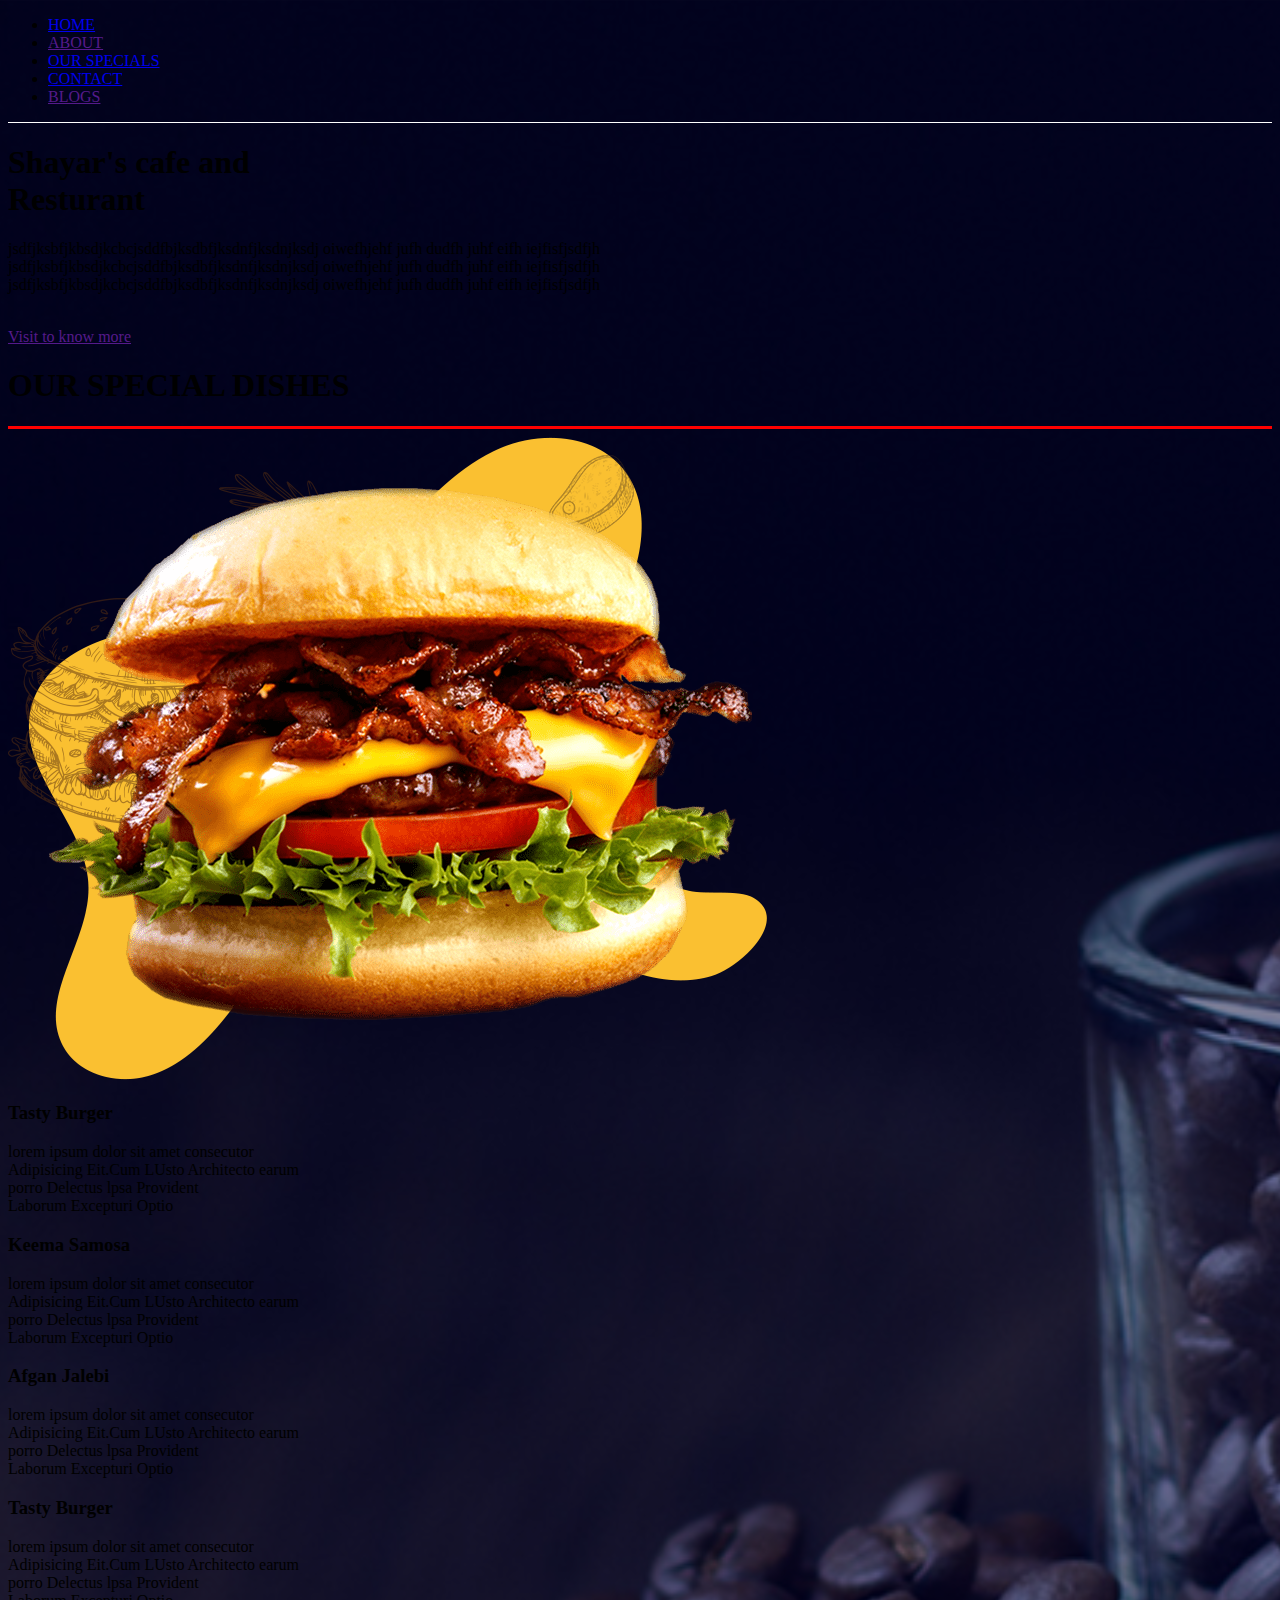
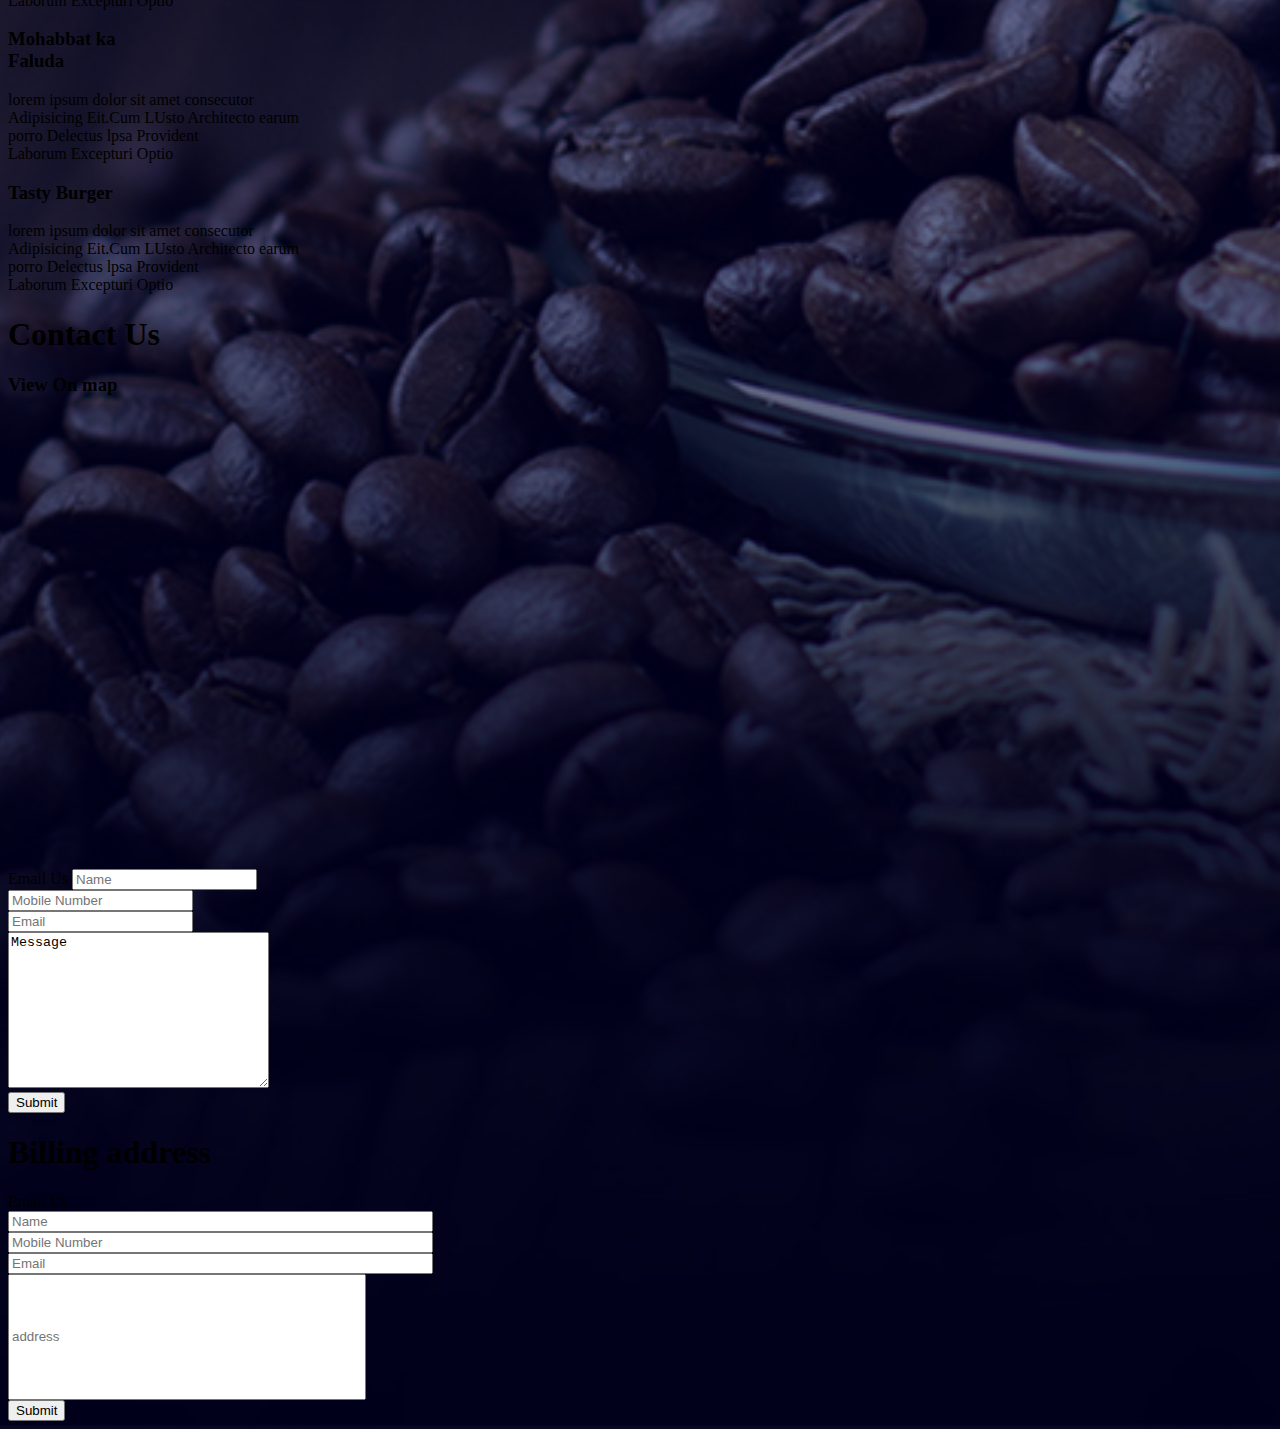
<file: index.html>
<!DOCTYPE html>
<html lang="en">

<head>
    <meta charset="UTF-8">
    <meta http-equiv="X-UA-Compatible" content="IE=edge">
    <meta name="viewport" content="width=device-width, initial-scale=1.0">
    <title>shayar's cafe</title>
    <link rel="preconnect" href="https://fonts.googleapis.com">
    <link rel="preconnect" href="https://fonts.gstatic.com" crossorigin>
    <link
        href="https://fonts.googleapis.com/css2?family=Cedarville+Cursive&family=Poppins:wght@100;300;400;600;700&display=swap"
        rel="stylesheet">
    <link rel="stylesheet" href="style.css">

</head>

<body>
    <section class="top" id="poy">

        <div class="nav-links">
          
            <ul>
                <li><a href="#poy">HOME</a></li>
                <li><a href="">ABOUT</a></li>
                <li><a href="#specials">OUR SPECIALS</a></li>

                <li><a href="#contact">CONTACT</a></li>
                <li><a href="">BLOGS</a></li>

            </ul>
            <hr color="white" size="1">

        </div>
        </nav>
        <div class="text-box">
            <h1>
                <spam class="hey">Shayar</spam>'s cafe and <br>
                <spam class="spa">Resturant</spam><br>
            </h1>

            <p class="about"> jsdfjksbfjkbsdjkcbcjsddfbjksdbfjksdnfjksdnjksdj oiwefhjehf jufh dudfh juhf eifh
                iejfisfjsdfjh
                <br>jsdfjksbfjkbsdjkcbcjsddfbjksdbfjksdnfjksdnjksdj oiwefhjehf jufh dudfh juhf eifh iejfisfjsdfjh
                <br>jsdfjksbfjkbsdjkcbcjsddfbjksdbfjksdnfjksdnjksdj oiwefhjehf jufh dudfh juhf eifh iejfisfjsdfjh
            </p>
            <br><a href="" class="botton">Visit to know more</a>

        </div>

    </section>
    <section class="ndclass" id="specials">
        <h1 class="nhed">OUR <spam class="nhedd">SPECIAL</spam> DISHES</h1>
        <hr color="red" size="3px">
        <img src="home-img.png" alt="" class="pho">
        <div class="aphoto">
    
            <h3 class="ha">Tasty Burger</h3>
            <p class="aaphoto">lorem ipsum dolor sit amet consecutor <br>Adipisicing Eit.Cum LUsto Architecto earum
                <br>porro Delectus lpsa Provident <br>Laborum Excepturi Optio</p>
        </div>
        <div class="bphoto">
            <h3 class="ha">Keema Samosa</h3>
            <p class="aaphoto">lorem ipsum dolor sit amet consecutor <br>Adipisicing Eit.Cum LUsto Architecto earum
                <br>porro Delectus lpsa Provident <br>Laborum Excepturi Optio</p>
        </div>
        <div class="cphoto">
            <h3 class="ha">Afgan Jalebi</h3>
            <p class="aaphoto">lorem ipsum dolor sit amet consecutor <br>Adipisicing Eit.Cum LUsto Architecto earum
                <br>porro Delectus lpsa Provident <br>Laborum Excepturi Optio</p>
        </div>
        <div class="dphoto">
            <h3 class="ha">Tasty Burger</h3>
            <p class="aaphoto">lorem ipsum dolor sit amet consecutor <br>Adipisicing Eit.Cum LUsto Architecto earum
                <br>porro Delectus lpsa Provident <br>Laborum Excepturi Optio</p>
        </div>
        <div class="ephoto">
            <h3 class="ha">Mohabbat ka <br>Faluda</h3>
            <p class="aaphoto">lorem ipsum dolor sit amet consecutor <br>Adipisicing Eit.Cum LUsto Architecto earum
                <br>porro Delectus lpsa Provident <br>Laborum Excepturi Optio</p>
    
        </div>
        <div class="fphoto">
            <h3 class="ha">Tasty Burger</h3>
            <p class="aaphoto">lorem ipsum dolor sit amet consecutor <br>Adipisicing Eit.Cum LUsto Architecto earum
                <br>porro Delectus lpsa Provident <br>Laborum Excepturi Optio</p>
        </div>
    
    </section>
    
    
   
    <section class="thirdsection" id="contact">
        <h1 class="threehi">Contact Us</h1>
        <div class="third">
            <h3 class="hhh">View On map</h3>
            <iframe class="map"
                src="https://www.google.com/maps/embed?pb=!1m18!1m12!1m3!1d57330.46073730168!2d87.91197830970651!3d26.09389782254653!2m3!1f0!2f0!3f0!3m2!1i1024!2i768!4f13.1!3m3!1m2!1s0x39e516befd097303%3A0xb171e5facfa2a2d8!2sKishanganj%2C%20Bihar!5e0!3m2!1sen!2sin!4v1652790620050!5m2!1sen!2sin"
                width="600" height="450" style="border:0;" allowfullscreen="" loading="lazy"
                referrerpolicy="no-referrer-when-downgrade"></iframe>
            <div class="contactusform">
                <form action="mailto:kashifqumar06@gmail.com" class="formm" method="post">
                    <label for="" class="hh">Email Us</label>
                    <input type="text" placeholder="Name"> <br>
                    <input type="text" placeholder="Mobile Number"><br>
                    <input type="email" placeholder="Email"><br>
                    <textarea name="" id="" cols="30" rows="10">Message</textarea><br>
                    <input type="submit" placeholder="Submit"><br>
                </form>
            </div>
        </div>
    </section>
    <section class="About_Us">
        <h1 class="bill">Billing address</h1> 

        <label>Email Us</label> <br>
        <input type="text" placeholder="Name"n size="50" > <br>
        <input type="text" placeholder="Mobile Number" size="50"><br>
        <input type="email" placeholder="Email" size="50"><br>
        <input type="text" placeholder="address" size="50" style=" height:120px; width:350px;"><br>
        <input type="submit" placeholder="Submit" size="50"><br>


    </section>

</body>

</html>
</file>
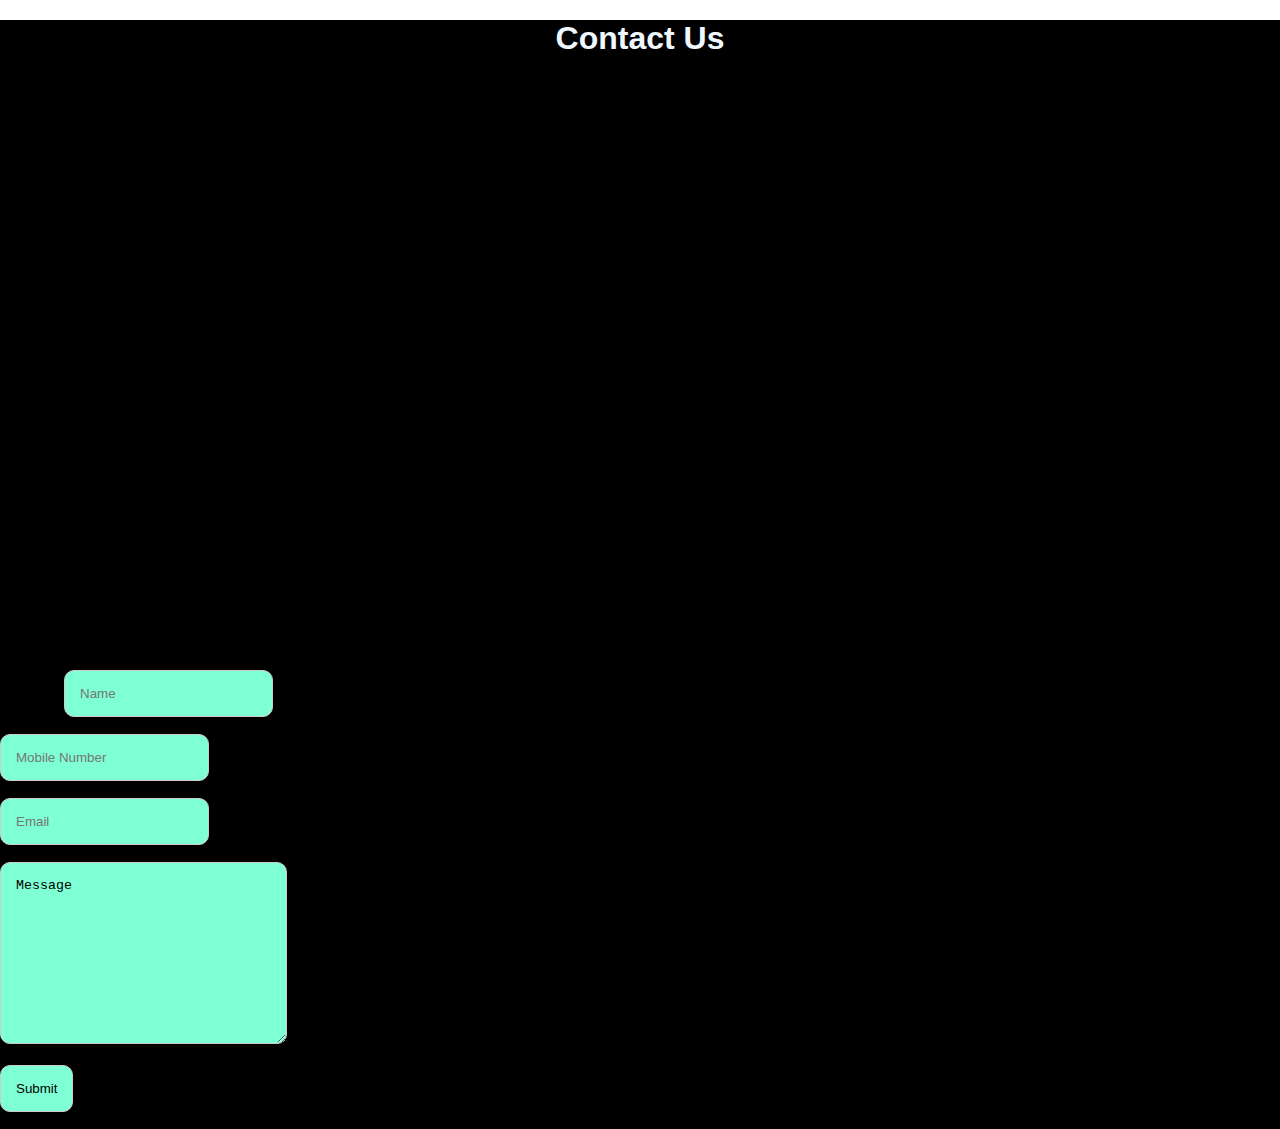
<file: new.html>
<!DOCTYPE html>
<html lang="en">

<head>
    <meta charset="UTF-8">
    <meta http-equiv="X-UA-Compatible" content="IE=edge">
    <meta name="viewport" content="width=device-width, initial-scale=1.0">
    <link rel="stylesheet" href="new.css">
    <title>contact us</title>
</head>

<body>
    <section class="thirdsection" id="contact">
      <header class="head">
        <h1 class="threehi">Contact Us</h1></header>
        <div class="third">
            <h3 class="hhh">View On map</h3>
            <iframe class="map"
                src="https://www.google.com/maps/embed?pb=!1m18!1m12!1m3!1d57330.46073730168!2d87.91197830970651!3d26.09389782254653!2m3!1f0!2f0!3f0!3m2!1i1024!2i768!4f13.1!3m3!1m2!1s0x39e516befd097303%3A0xb171e5facfa2a2d8!2sKishanganj%2C%20Bihar!5e0!3m2!1sen!2sin!4v1652790620050!5m2!1sen!2sin"
                width="600" height="450" style="border:0;" allowfullscreen="" loading="lazy"
                referrerpolicy="no-referrer-when-downgrade"></iframe>
        </div>
        <div class="contactusform">
            <form action="" class="formm">
                <label for="" class="hh">Email Us</label>
                <input type="text" placeholder="Name"> <br>
                <input type="text" placeholder="Mobile Number"><br>
                <input type="email" placeholder="Email"><br>
                <textarea name="" id="" cols="30" rows="10">Message</textarea><br>
                <input type="submit" placeholder="Submit"><br>
            </form>
        </div>

    </section>
</body>

</html>
</file>
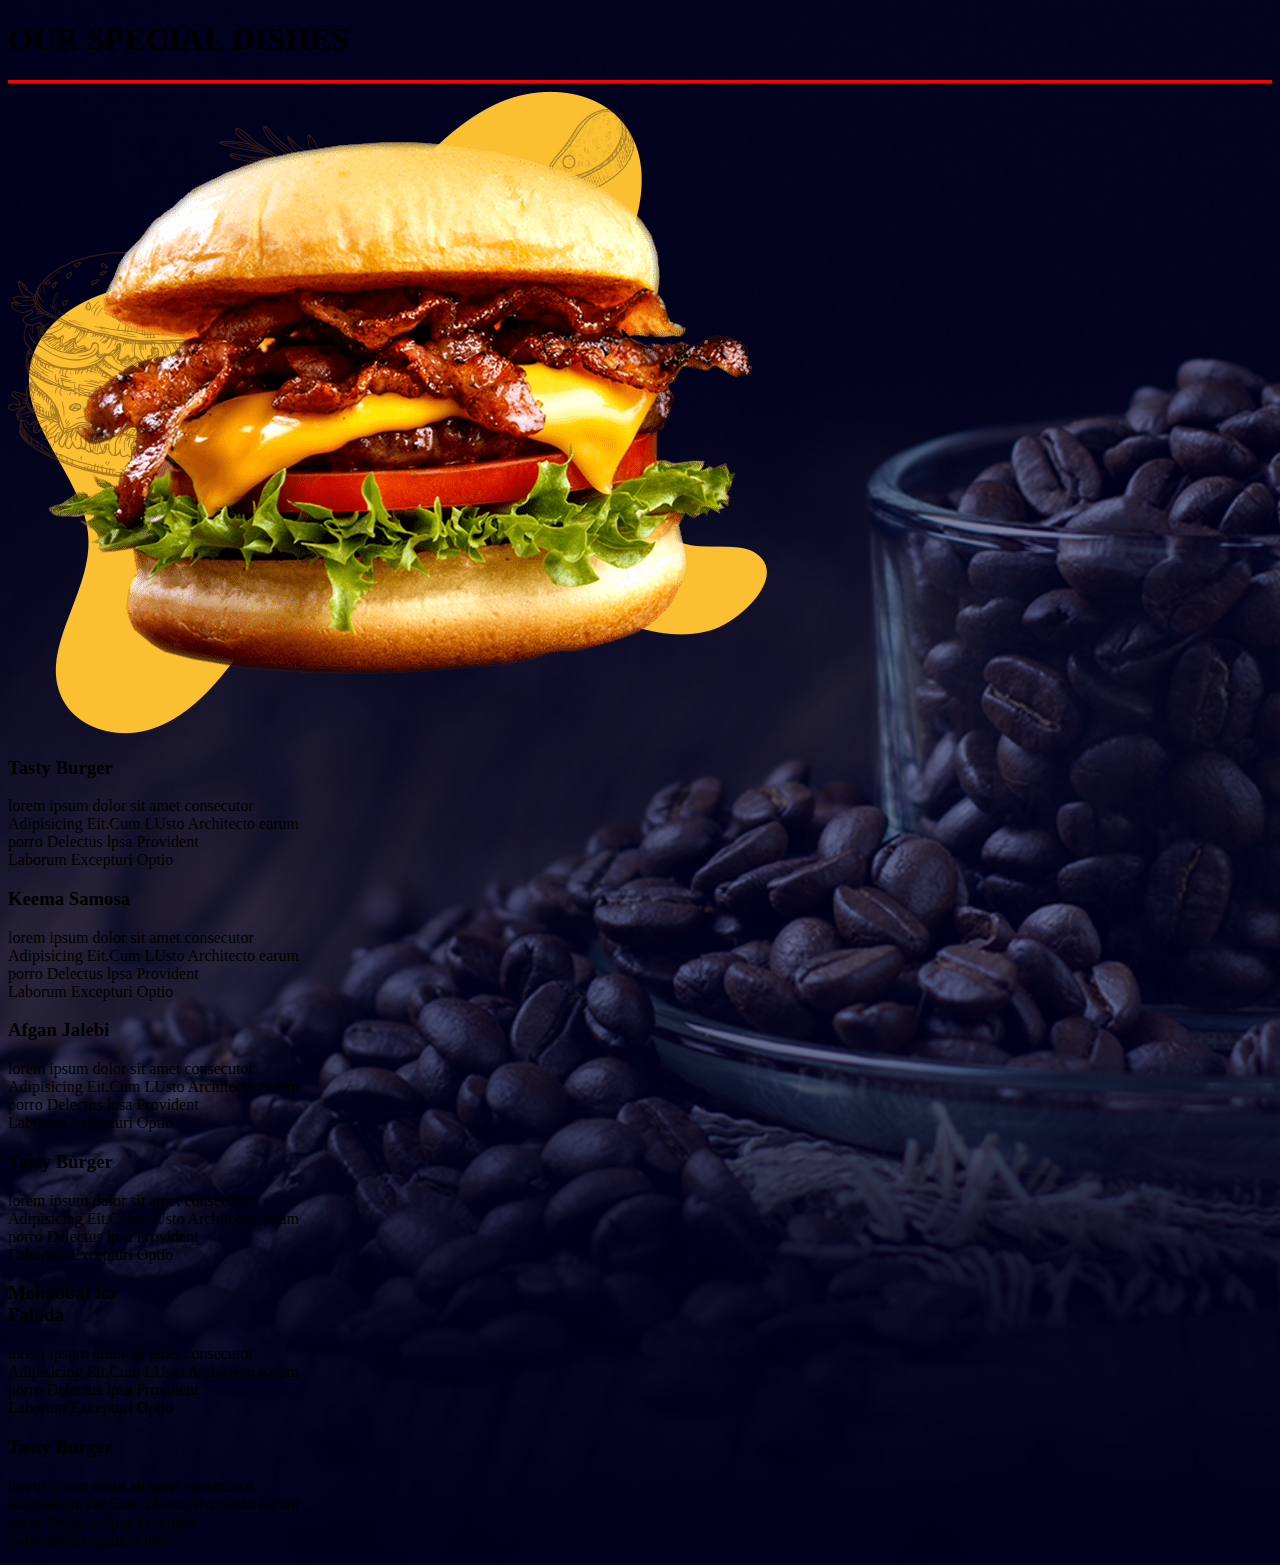
<file: soob.html>
<!DOCTYPE html>
<html lang="en">
<head>
    <meta charset="UTF-8">
    <meta http-equiv="X-UA-Compatible" content="IE=edge">
    <meta name="viewport" content="width=device-width, initial-scale=1.0">
    <link rel="stylesheet" href="style.css">
    <title>Document</title>
</head>
<body>
    <section class="ndclass">
        <h1 class="nhed">OUR <spam class="nhedd">SPECIAL</spam> DISHES</h1>
        <hr color="red" size="3px">
        <img src="home-img.png" alt="" class="pho">
        <div class="aphoto">
    
            <h3 class="ha">Tasty Burger</h3>
            <p class="aaphoto">lorem ipsum dolor sit amet consecutor <br>Adipisicing Eit.Cum LUsto Architecto earum
                <br>porro Delectus lpsa Provident <br>Laborum Excepturi Optio</p>
        </div>
        <div class="bphoto">
            <h3 class="ha">Keema Samosa</h3>
            <p class="aaphoto">lorem ipsum dolor sit amet consecutor <br>Adipisicing Eit.Cum LUsto Architecto earum
                <br>porro Delectus lpsa Provident <br>Laborum Excepturi Optio</p>
        </div>
        <div class="cphoto">
            <h3 class="ha">Afgan Jalebi</h3>
            <p class="aaphoto">lorem ipsum dolor sit amet consecutor <br>Adipisicing Eit.Cum LUsto Architecto earum
                <br>porro Delectus lpsa Provident <br>Laborum Excepturi Optio</p>
        </div>
        <div class="dphoto">
            <h3 class="ha">Tasty Burger</h3>
            <p class="aaphoto">lorem ipsum dolor sit amet consecutor <br>Adipisicing Eit.Cum LUsto Architecto earum
                <br>porro Delectus lpsa Provident <br>Laborum Excepturi Optio</p>
        </div>
        <div class="ephoto">
            <h3 class="ha">Mohabbat ka <br>Faluda</h3>
            <p class="aaphoto">lorem ipsum dolor sit amet consecutor <br>Adipisicing Eit.Cum LUsto Architecto earum
                <br>porro Delectus lpsa Provident <br>Laborum Excepturi Optio</p>
    
        </div>
        <div class="fphoto">
            <h3 class="ha">Tasty Burger</h3>
            <p class="aaphoto">lorem ipsum dolor sit amet consecutor <br>Adipisicing Eit.Cum LUsto Architecto earum
                <br>porro Delectus lpsa Provident <br>Laborum Excepturi Optio</p>
        </div>
    
    </section>
    
    
</body>
</html>
</file>
<file: style.css>
body{
    background: linear-gradient(rgba(0,0,50,0.5),rgba(0,0,50,0.5)), url(home.jpeg);
    background-size: cover;
    background-position: center;
}
.login-box{
    max-width: 700px;
    float: none;
    margin: 150px auto;
}
.login-left{
    background: rgba(211,211,211,0.5);
    padding: 30px;
}
.login-right{
    background: #fff;
    padding: 30px;
}
.form-control{
    background-color: transparent !important;
}
</file>
<file: new.css>
*{
    margin: 0;
    padding: 0;
}

.thirdsection {

    min-height: 100vh;
    width: 100%;
    background-color: rgb(0, 0, 0);
    background-position: center;
    background-size: cover;
    border-top: 20px solid #fff;
    
}

.threehi {
    color: aliceblue;
    text-align: center;
    font-family: Arial, Helvetica, sans-serif;
    
    
}
.head{
    width: 100%;
    height: 50px;
}

.contactusform{
    display: flex;
}





.contactusform input,
.contactusform textarea {
    /*width: 80%;*/
    padding: 15px;
    background-color: aquamarine;
    margin-right: 0px;
    margin-bottom: 17px;
    outline: none;
    border: 1px solid #ccc;
    border-radius: 10px;


}

.map{
    height: 500px;
    width: 500px;
    border-radius: 10px;
    display: inline;
   
}
.third{
    height: 600px;
    width: 600px;
}

/*input{
    margin-top: 30px;
    padding: 10px;
    margin-left: 20px;
}*/
</file>
